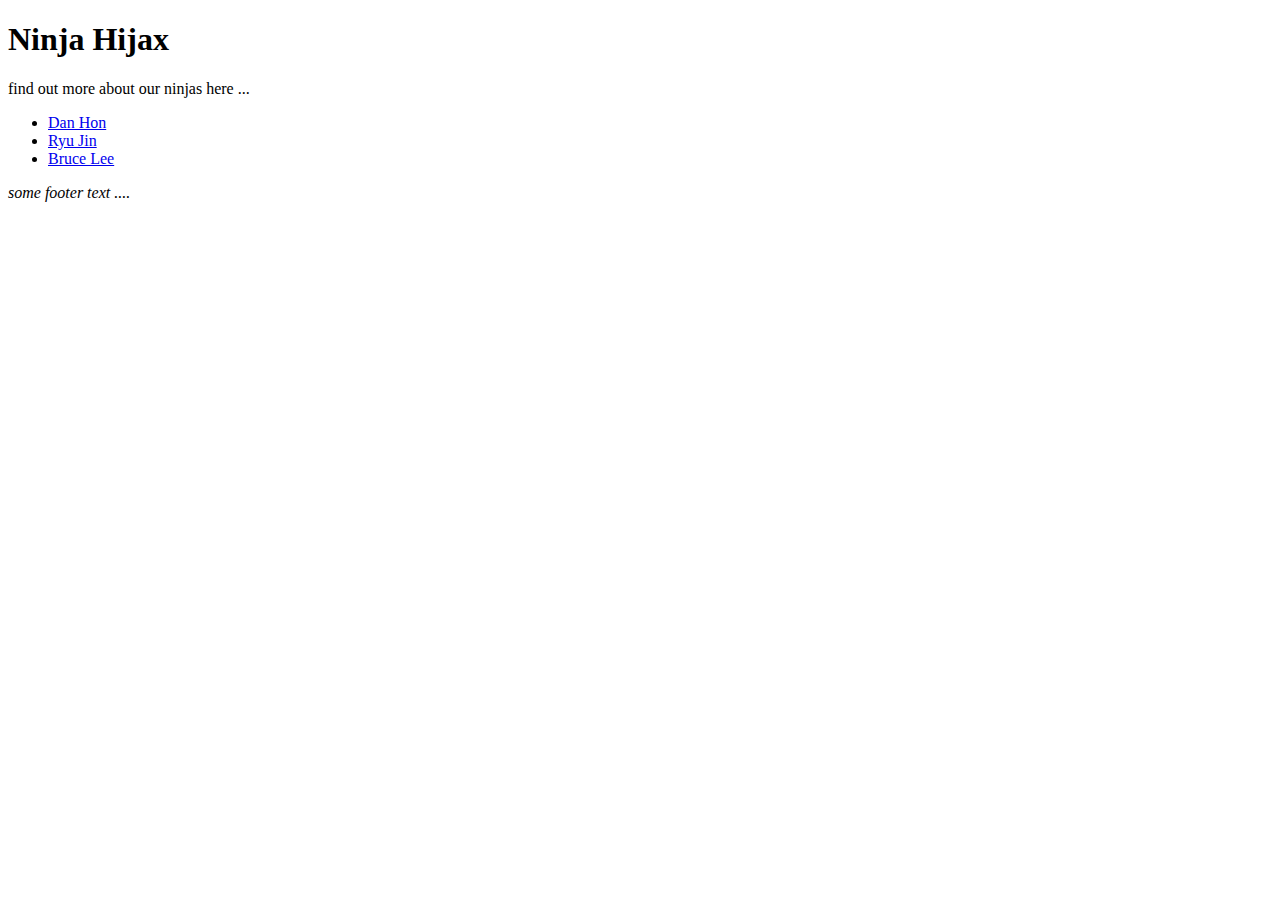
<file: week12/code/02_ninjaHijax/index.html>
<!doctype html>
<html lang="en">
<head>
  <meta http-equiv="Content-Type" content="text/html; charset=utf-8"/>
  <title>Ninja Hijax</title>
  <script src="http://code.jquery.com/jquery-2.1.0.min.js"></script>
  <script type="text/javascript" src="script.js"></script>
</head>
<body>

  <div>
    <h1>Ninja Hijax</h1>
  
    <p>find out more about our ninjas here ... </p>
        <ul id="biographies">
          <li><a href="danHon.html">Dan Hon</a></li>
          <li><a href="ryuJin.html">Ryu Jin</a></li>
          <li><a href="bruceLee.html">Bruce Lee</a></li>
        </ul>

        <div id="biography"></div>

    <i>some footer text .... </i>
  </div>
</body>
</html>
</file>
